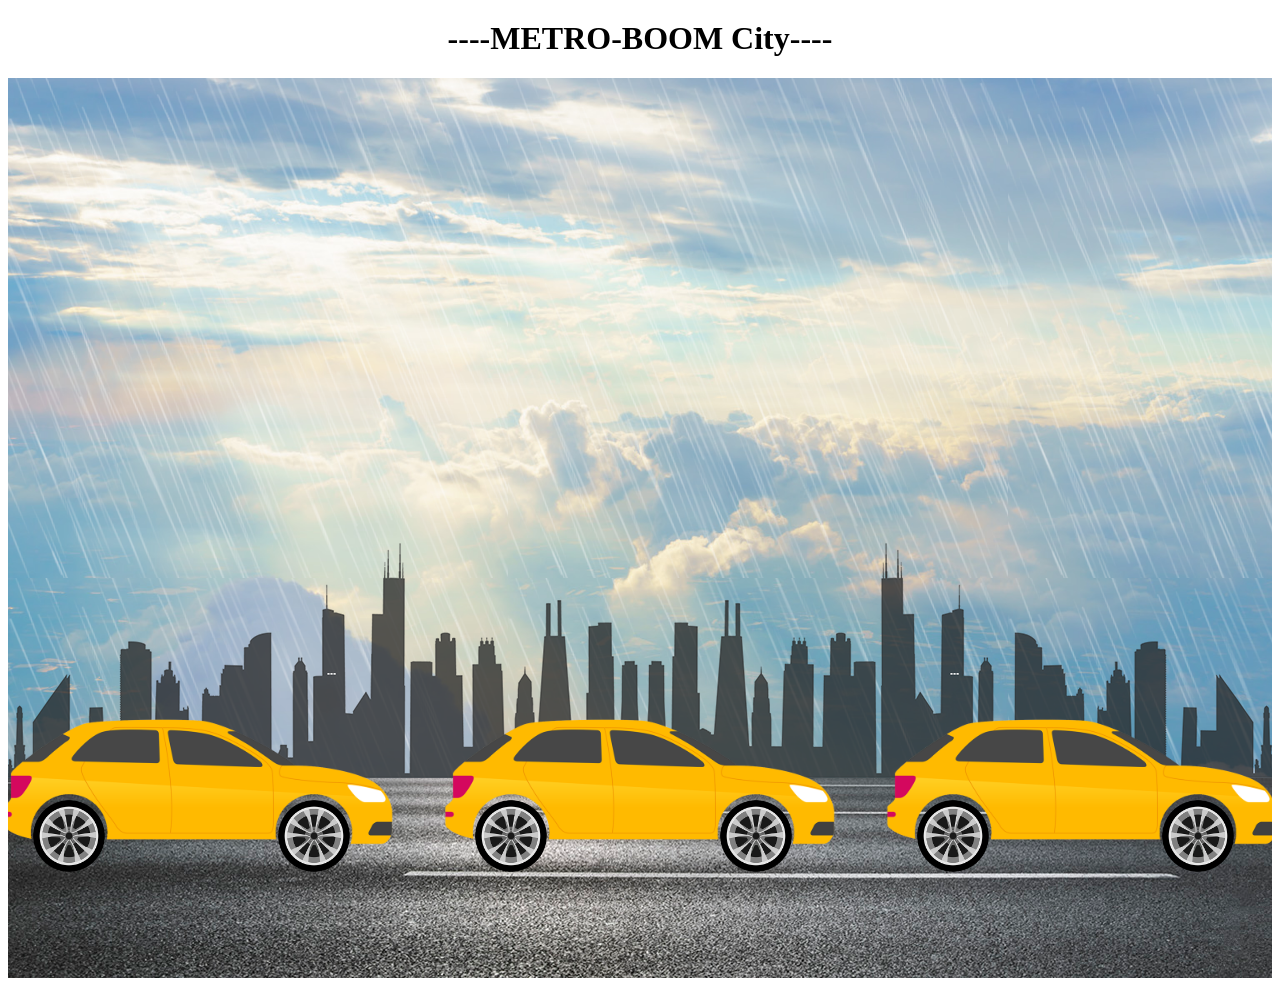
<file: index.html>
<!DOCTYPE html>
<html>	
	<head>
		<meta charset="utf-8">
		<link rel="stylesheet" href="style.css">
		<title>CAR</title>
</head>
<body>
	<h1>----METRO-BOOM City----</h1>
	<div class="hero">
		<div class="highway"></div>
		<div class="city"></div>

		<div class="car1">
			<img src="image/car.png">
		</div>
		<div class="car3">
			<img src="image/car.png">
		</div>
		<div class="car2">
			<img src="image/car.png">
		</div>
		<div class="wheel1">
			<img src="image/wheel.png" class="back-wheel1">
			<img src="image/wheel.png" class="front-wheel1">
		</div>
		<div class="wheel2">
			<img src="image/wheel.png" class="back-wheel2">
			<img src="image/wheel.png" class="front-wheel2">
		</div>
		<div class="wheel3">
			<img src="image/wheel.png" class="back-wheel3">
			<img src="image/wheel.png" class="front-wheel3">
		</div>
		<div class="rain"></div>
	</div>
</body>
</html>
</file>
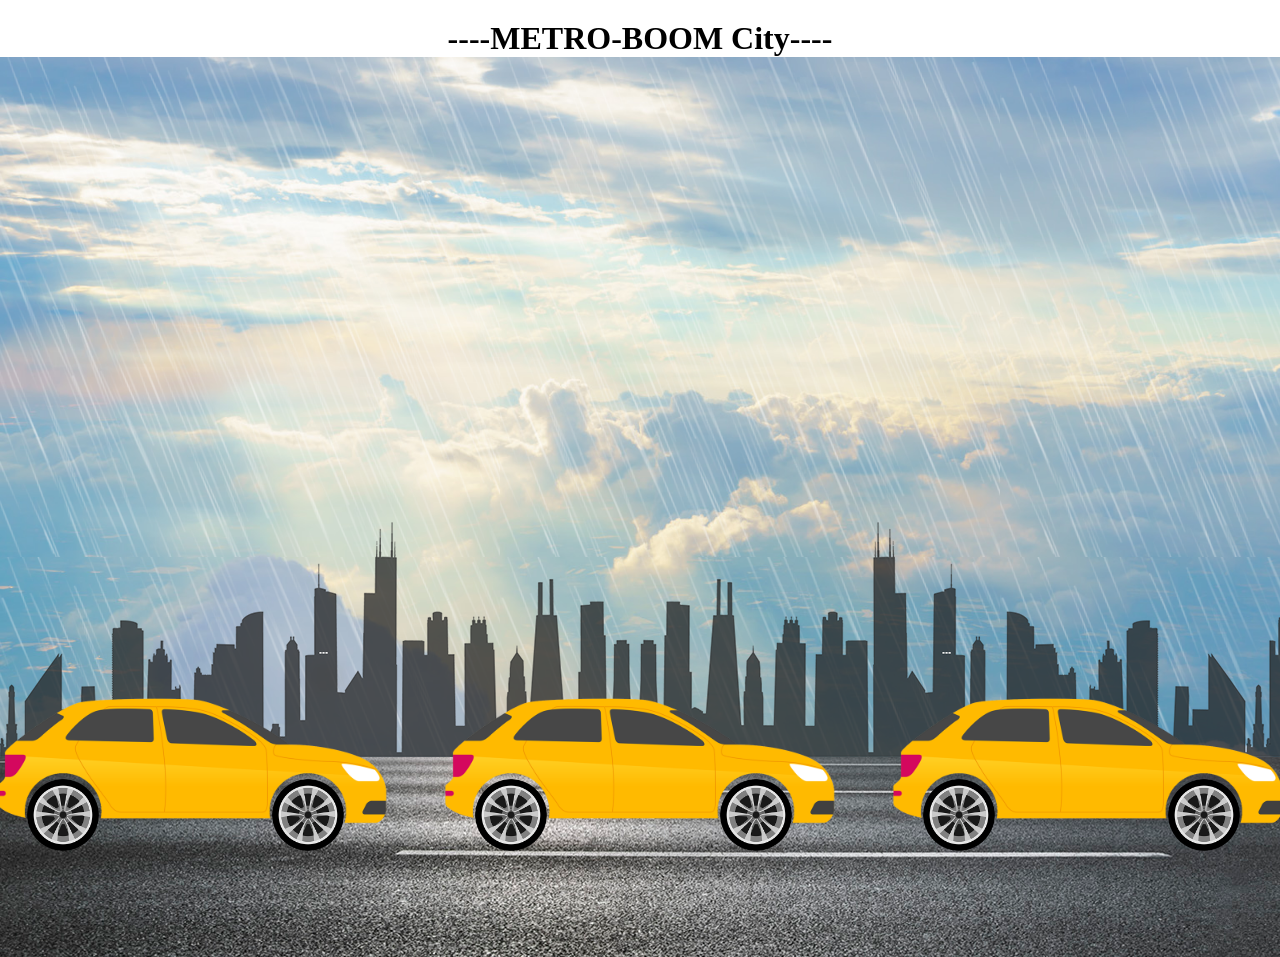
<file: car.html>
<!DOCTYPE html>
<html>	
	<head>
		<meta charset="utf-8">
		<link rel="stylesheet" href="car.css">
		<title>CAR</title>
</head>
<body>
	<h1>----METRO-BOOM City----</h1>
	<div class="hero">
		<div class="highway"></div>
		<div class="city"></div>

		<div class="car1">
			<img src="image/car.png">
		</div>
		<div class="car3">
			<img src="image/car.png">
		</div>
		<div class="car2">
			<img src="image/car.png">
		</div>
		<div class="wheel1">
			<img src="image/wheel.png" class="back-wheel1">
			<img src="image/wheel.png" class="front-wheel1">
		</div>
		<div class="wheel2">
			<img src="image/wheel.png" class="back-wheel2">
			<img src="image/wheel.png" class="front-wheel2">
		</div>
		<div class="wheel3">
			<img src="image/wheel.png" class="back-wheel3">
			<img src="image/wheel.png" class="front-wheel3">
		</div>
		<div class="rain"></div>
	</div>
</body>
</html>
</file>
<file: style.css>
@media all and (min-width: 320px) and (max-width: 600px)
* {
	margin: 0;
	padding: 0;
}

.hero {
	height: 100vh;
	width: 100%;
	background-image: url(image/sky.jpg);
	background-size: cover;
	background-position: center;
	position: relative;
	overflow-x: hidden;
}

.highway {
	height: 200px;
	width: 500%;
	display: block;
	background-image: url(image/road.jpg);
	position: absolute;
	bottom: 0;
	left: 0;
	right: 0;
	z-index: 1;
	background-repeat: repeat-x;
	animation: highway 5s linear infinite;
}

@keyframes highway {
	100% {
		transform: translateX(-3400px);
	}
}

.city {
	height: 250px;
	width: 500%;
	background-image: url(image/city.png);
	position: absolute;
	bottom: 200px;
	left: 0;
	right: 0;
	display: block;
	z-index: 1;
	background-repeat: repeat-x;
	animation: city 20s linear infinite;
}

@keyframes city {
	100% {
		transform: translateX(-1400px);
	}
}

.car1 {
	width: 400px;
	left: 85%;
	bottom: 100px;
	transform: translateX(-50%);
	position: absolute;
	z-index: 2;
}

.car1 img {
	width: 100%;
	animation: car 1s linear infinite;
}

@keyframes car {
	100% {
		transform: translateY(-1px);
	}
	50% {
		transform: translateY(1px);
	}
	0% {
		transform: translateY(-1px);
	}
}

h1 {
	font-family: Open Sans;
	text-align: center;
	justify-content: center;
	margin-top: 20px;
	color: black;
}

.wheel1 {
	left: 85%;
	bottom: 178px;
	transform: translateX(-50%);
	position: absolute;
	z-index: 2;
}

.wheel1 img {
	width: 72px;
	height: 72px;
	animation: wheel 1s linear infinite;
}

.back-wheel1 {
	left: -165px;
	position: absolute;
}

.front-wheel1 {
	left: 80px;
	position: absolute;
}

@keyframes wheel {
	100% {
		transform: rotate(360deg);
	}
}

.car2 {
	width: 400px;
	left: 50%;
	bottom: 100px;
	transform: translateX(-50%);
	position: absolute;
	z-index: 2;
}

.car2 img {
	width: 100%;
	animation: car2 1s linear infinite;
}

@keyframes car2 {
	100% {
		transform: translateY(-1px);
	}
	50% {
		transform: translateY(1px);
	}
	0% {
		transform: translateY(-1px);
	}
}

.wheel2 {
	left: 50%;
	bottom: 178px;
	transform: translateX(-50%);
	position: absolute;
	z-index: 2;
}

.wheel2 img {
	width: 72px;
	height: 72px;
	animation: wheel2 1s linear infinite;
}

.back-wheel2 {
	left: -165px;
	position: absolute;
}

.front-wheel2 {
	left: 80px;
	position: absolute;
}

@keyframes wheel2 {
	100% {
		transform: rotate(360deg);
	}
}

.car3 {
	width: 400px;
	left: 15%;
	bottom: 100px;
	transform: translateX(-50%);
	position: absolute;
	z-index: 2;
}

.car3 img {
	width: 100%;
	animation: car3 1s linear infinite;
}

@keyframes car3 {
	100% {
		transform: translateY(-1px);
	}
	50% {
		transform: translateY(1px);
	}
	0% {
		transform: translateY(-1px);
	}
}

.wheel3 {
	left: 15%;
	bottom: 178px;
	transform: translateX(-50%);
	position: absolute;
	z-index: 2;
}

.wheel3 img {
	width: 72px;
	height: 72px;
	animation: wheel2 1s linear infinite;
}

.back-wheel3 {
	left: -165px;
	position: absolute;
}

.front-wheel3 {
	left: 80px;
	position: absolute;
}

@keyframes wheel3 {
	100% {
		transform: rotate(360deg);
	}
}

.rain {
	height: 100%;
	background: url(image/rain.png);
	animation: rain .3s linear infinite;
}

.rain:before 
{
	content: '';
	position:absolute;
	width:100%;
	height:100%;
	background: white;
	animation: lighting 4s linear infinite;
	opacity:0;
}  

@keyframes rain 
{
	0% {
		background-position: 0% 0%;
	}
	100% {
		background-position: 20% 100%;
	}
} 

@keyframes lighting
{
	0% {
		opacity:0;
	}
	10% {
		opacity:0;
	}
	11% {
		opacity:1;
	}
	14% {
		opacity:0;
	}
	20% {
		opacity:0;
	}
	21% {
		opacity:1;
	}
	24% {
		opacity:0;
	}
	104% {
		opacity:0;
	}
}
</file>
<file: car.css>
* {
	margin: 0;
	padding: 0;
}

.hero {
	height: 100vh;
	width: 100%;
	background-image: url(image/sky.jpg);
	background-size: cover;
	background-position: center;
	position: relative;
	overflow-x: hidden;
}

.highway {
	height: 200px;
	width: 500%;
	display: block;
	background-image: url(image/road.jpg);
	position: absolute;
	bottom: 0;
	left: 0;
	right: 0;
	z-index: 1;
	background-repeat: repeat-x;
	animation: highway 5s linear infinite;
}

@keyframes highway {
	100% {
		transform: translateX(-3400px);
	}
}

.city {
	height: 250px;
	width: 500%;
	background-image: url(image/city.png);
	position: absolute;
	bottom: 200px;
	left: 0;
	right: 0;
	display: block;
	z-index: 1;
	background-repeat: repeat-x;
	animation: city 20s linear infinite;
}

@keyframes city {
	100% {
		transform: translateX(-1400px);
	}
}

.car1 {
	width: 400px;
	left: 85%;
	bottom: 100px;
	transform: translateX(-50%);
	position: absolute;
	z-index: 2;
}

.car1 img {
	width: 100%;
	animation: car 1s linear infinite;
}

@keyframes car {
	100% {
		transform: translateY(-1px);
	}
	50% {
		transform: translateY(1px);
	}
	0% {
		transform: translateY(-1px);
	}
}

h1 {
	font-family: Open Sans;
	text-align: center;
	justify-content: center;
	margin-top: 20px;
	color: black;
}

.wheel1 {
	left: 85%;
	bottom: 178px;
	transform: translateX(-50%);
	position: absolute;
	z-index: 2;
}

.wheel1 img {
	width: 72px;
	height: 72px;
	animation: wheel 1s linear infinite;
}

.back-wheel1 {
	left: -165px;
	position: absolute;
}

.front-wheel1 {
	left: 80px;
	position: absolute;
}

@keyframes wheel {
	100% {
		transform: rotate(360deg);
	}
}

.car2 {
	width: 400px;
	left: 50%;
	bottom: 100px;
	transform: translateX(-50%);
	position: absolute;
	z-index: 2;
}

.car2 img {
	width: 100%;
	animation: car2 1s linear infinite;
}

@keyframes car2 {
	100% {
		transform: translateY(-1px);
	}
	50% {
		transform: translateY(1px);
	}
	0% {
		transform: translateY(-1px);
	}
}

.wheel2 {
	left: 50%;
	bottom: 178px;
	transform: translateX(-50%);
	position: absolute;
	z-index: 2;
}

.wheel2 img {
	width: 72px;
	height: 72px;
	animation: wheel2 1s linear infinite;
}

.back-wheel2 {
	left: -165px;
	position: absolute;
}

.front-wheel2 {
	left: 80px;
	position: absolute;
}

@keyframes wheel2 {
	100% {
		transform: rotate(360deg);
	}
}

.car3 {
	width: 400px;
	left: 15%;
	bottom: 100px;
	transform: translateX(-50%);
	position: absolute;
	z-index: 2;
}

.car3 img {
	width: 100%;
	animation: car3 1s linear infinite;
}

@keyframes car3 {
	100% {
		transform: translateY(-1px);
	}
	50% {
		transform: translateY(1px);
	}
	0% {
		transform: translateY(-1px);
	}
}

.wheel3 {
	left: 15%;
	bottom: 178px;
	transform: translateX(-50%);
	position: absolute;
	z-index: 2;
}

.wheel3 img {
	width: 72px;
	height: 72px;
	animation: wheel2 1s linear infinite;
}

.back-wheel3 {
	left: -165px;
	position: absolute;
}

.front-wheel3 {
	left: 80px;
	position: absolute;
}

@keyframes wheel3 {
	100% {
		transform: rotate(360deg);
	}
}

.rain {
	height: 100%;
	background: url(image/rain.png);
	animation: rain .3s linear infinite;
}

.rain:before 
{
	content: '';
	position:absolute;
	width:100%;
	height:100%;
	background: white;
	animation: lighting 4s linear infinite;
	opacity:0;
}  

@keyframes rain 
{
	0% {
		background-position: 0% 0%;
	}
	100% {
		background-position: 20% 100%;
	}
} 

@keyframes lighting
{
	0% {
		opacity:0;
	}
	10% {
		opacity:0;
	}
	11% {
		opacity:1;
	}
	14% {
		opacity:0;
	}
	20% {
		opacity:0;
	}
	21% {
		opacity:1;
	}
	24% {
		opacity:0;
	}
	104% {
		opacity:0;
	}
}
</file>
